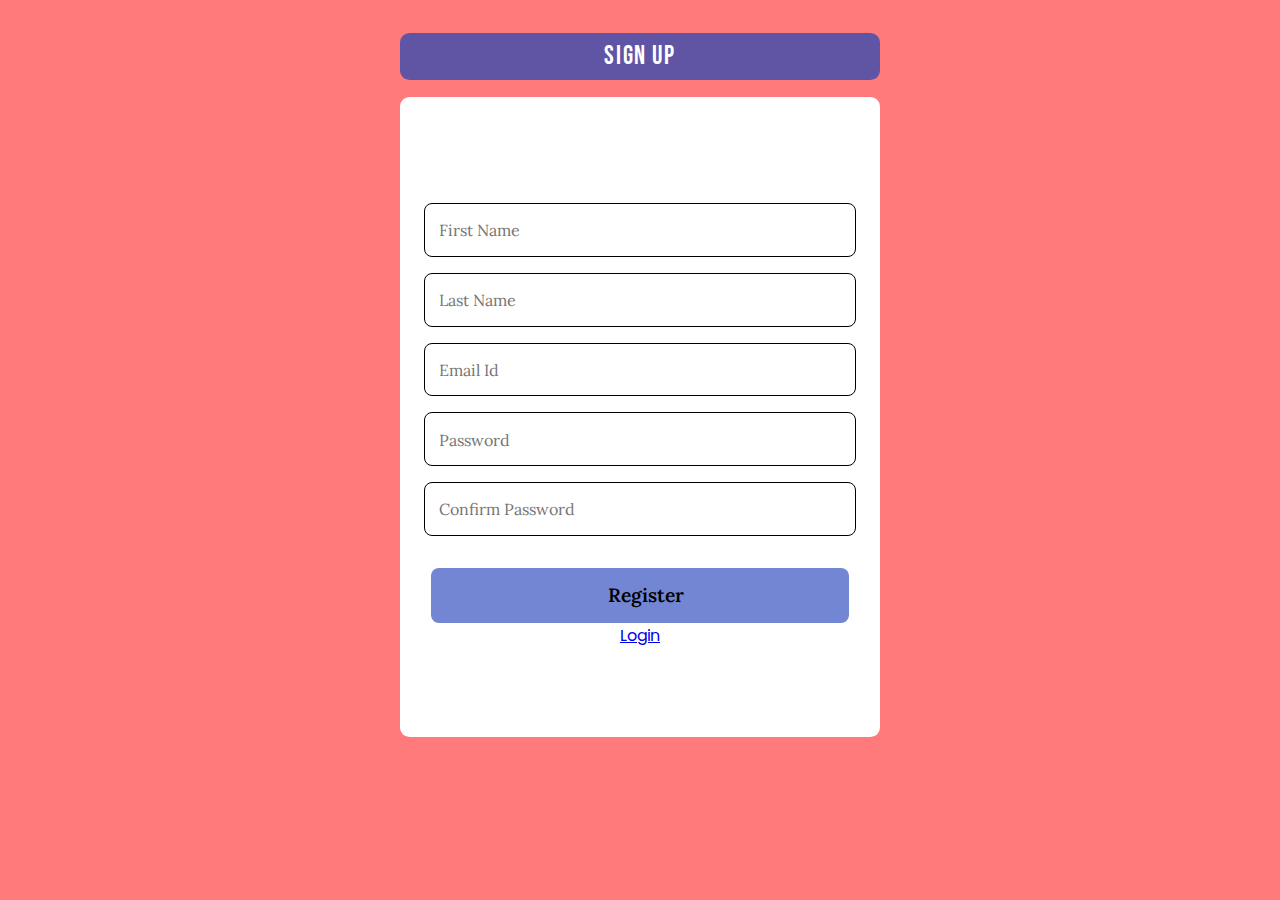
<file: index.html>
<!DOCTYPE html>
<html lang="en">

<head>
    <meta charset="UTF-8">
    <meta http-equiv="X-UA-Compatible" content="IE=edge">
    <meta name="viewport" content="width=device-width, initial-scale=1.0">
    <title>Sign Up Form</title>
    <link rel="stylesheet" href="signup.css">
    <link rel="icon" type="x/icon" href="signup_favicon.png">
</head>

<body>
    <div class="container">
        <form action="./login.html" name="signUpForm" onsubmit="return onSignUp()">
            <h1>Sign Up</h1>
            <main>
                <div class="errorMessage">
                    <input type="text" id="firstName" placeholder="First Name"
                        onsubmit="return validateFirstNameC1()"><span id="errorFirstName"></span>
                </div>

                <div class="errorMessage">
                    <input type="text" id="lastName" placeholder="Last Name"
                        onsubmit="return validateLastNameC1()"><span id="errorLastName"></span>
                </div>

                <div class="errorMessage">
                    <input type="email" id="emailId" placeholder="Email Id" onsubmit="return validateEmail()"><span
                        id="errorEmailId"></span>
                </div>

                <div class="errorMessage">
                    <input type="password" id="password" placeholder="Password"
                        onsubmit="return validatePasswordC1()"><span id="errorPassword"></span>
                </div>

                <div class="errorMessage">
                    <input type="password" id="coPassword" placeholder="Confirm Password"
                        onsubmit="return validateCoPasswordC1()"><span id="errorCoPassword"></span>
                </div>

                <div class="button">
                    <input type="submit" id="btnSignUp" value="Register" onsubmit="return onSignUp()">
                </div>
                <a href="./login.html">Login</a>
            </main>
        </form>
        
    </div>
    <script src="signup.js"></script>
</body>

</html>
</file>
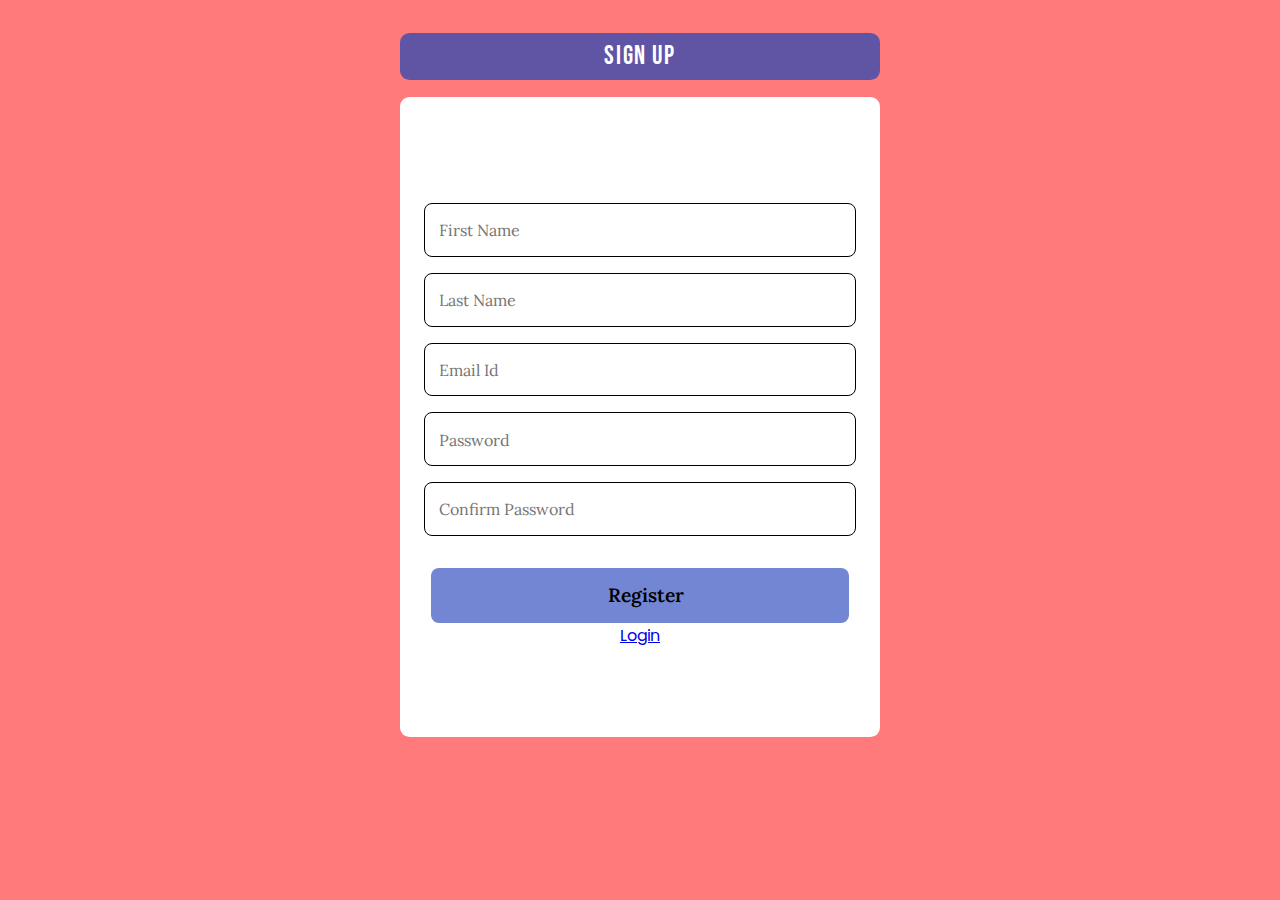
<file: login.html>
<!DOCTYPE html>
<html lang="en">

<head>
    <meta charset="UTF-8">
    <meta http-equiv="X-UA-Compatible" content="IE=edge">
    <meta name="viewport" content="width=device-width, initial-scale=1.0">
    <title>Document</title>
    <link rel="stylesheet" href="signup.css">
</head>

<body>
    <div class="container">

        <form>
            <h1>Login</h1>
            <main>
                <div class="errorMessage">
                    <input type="text" id="txtEmail" placeholder="Enter email">
                </div>
                <div class="errorMessage">
                    <input type="password" id="txtPassword" placeholder="Enter password">
                </div>
                <div class="button">
                    <input type="button" value="Login" onclick="onLoginIn()">
                </div>
                <a href="./">Create Account</a>
            </main>
        </form>
    </div>
    <script src="./login.js"></script>
</body>

</html>
</file>
<file: signup.css>
@import url('https://fonts.googleapis.com/css2?family=Poppins&display=swap');
@import url('https://fonts.googleapis.com/css2?family=Bebas+Neue&display=swap');
@import url('https://fonts.googleapis.com/css2?family=Lora&display=swap');


body {
    background-color: hsl(0, 100%, 74%);
    font-family: 'Poppins', sans-serif;
}

form {
    display: flex;
    flex-direction: column;
    justify-content: center;
    align-items: center;
}

main {
    height: 40rem;
    width: 30rem;
    display: flex;
    flex-direction: column;
    justify-content: center;
    align-items: center;
    background-color: white;
    border-radius: 0.6rem;
}

div {
    margin-top: 1rem;
}

h1 {
    width: 30rem;
    background-color: hsl(248, 32%, 49%);
    border-radius: 0.6rem;
    text-align: center;
    font-size: 1.6rem;
    font-family: 'Bebas Neue', cursive;
    font-weight: 400;
    letter-spacing: 0.1rem;
    padding: 0.5rem 0rem 0.5rem 0rem;
    color: white;
}

input {
    font-size: 1.09rem;
    font-family: 'Lora', serif;
    padding: 0.9rem;
    border: 0.1rem solid;
    border-radius: 0.5rem;
    padding-right: 13rem;
}

input::placeholder {
    font-size: 1rem;
}

input:focus {
    border: 2px solid hsl(154, 59%, 51%);
    outline: none;
}

span {
    font-size: 1rem;
    font-weight: 600;
    font-family: "Lora", "serif";
    color: red;
}

.errorMessage {
    display: flex;
    flex-direction: column;
    width: 90%;
}

.button input {
    margin-top: 1rem;
    font-size: 1.2rem;
    font-weight: 600;
    border: 0.1rem solid transparent;
    border-radius: 0.5rem;
    padding: 0.9rem 10.3rem 0.9rem 11rem;
    background-color: #7286D3;
    color: black;
}

.button input:hover {
    background-color: #3CCF4E;
    transition-duration: 0.5s;
    cursor: pointer;
}
</file>
